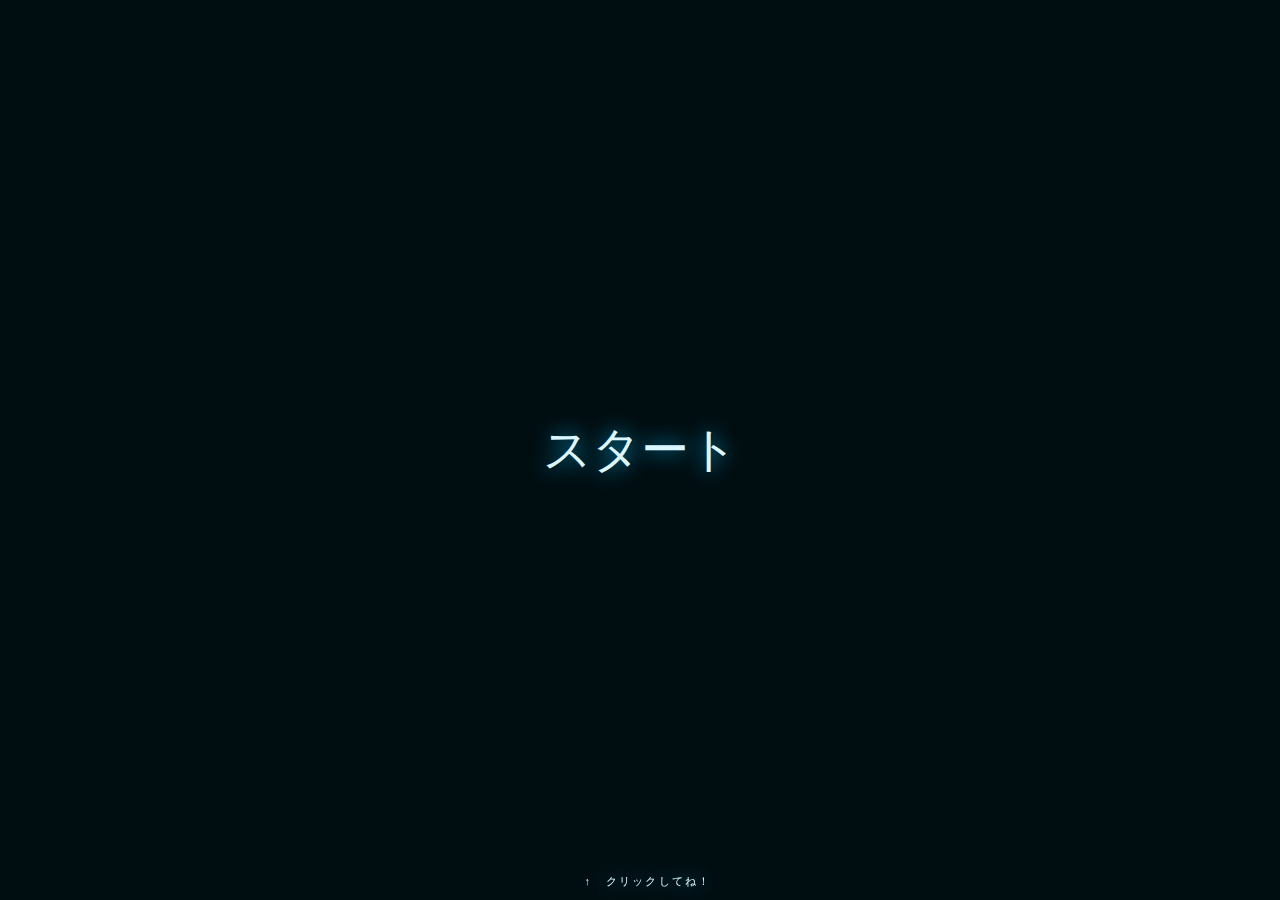
<file: 最初の画面/index.html>
<!DOCTYPE html>
<html lang="ja">
<head>
    <meta charset="UTF-8">
    <link rel="stylesheet" href="start.css">
</head>
<body>
  <div class="bluelight">
    <a href="../ロード画面/load.html">スタート</a>
  </div>
<p class="caption">↑　クリックしてね！</p>
</body>
</html>
</file>
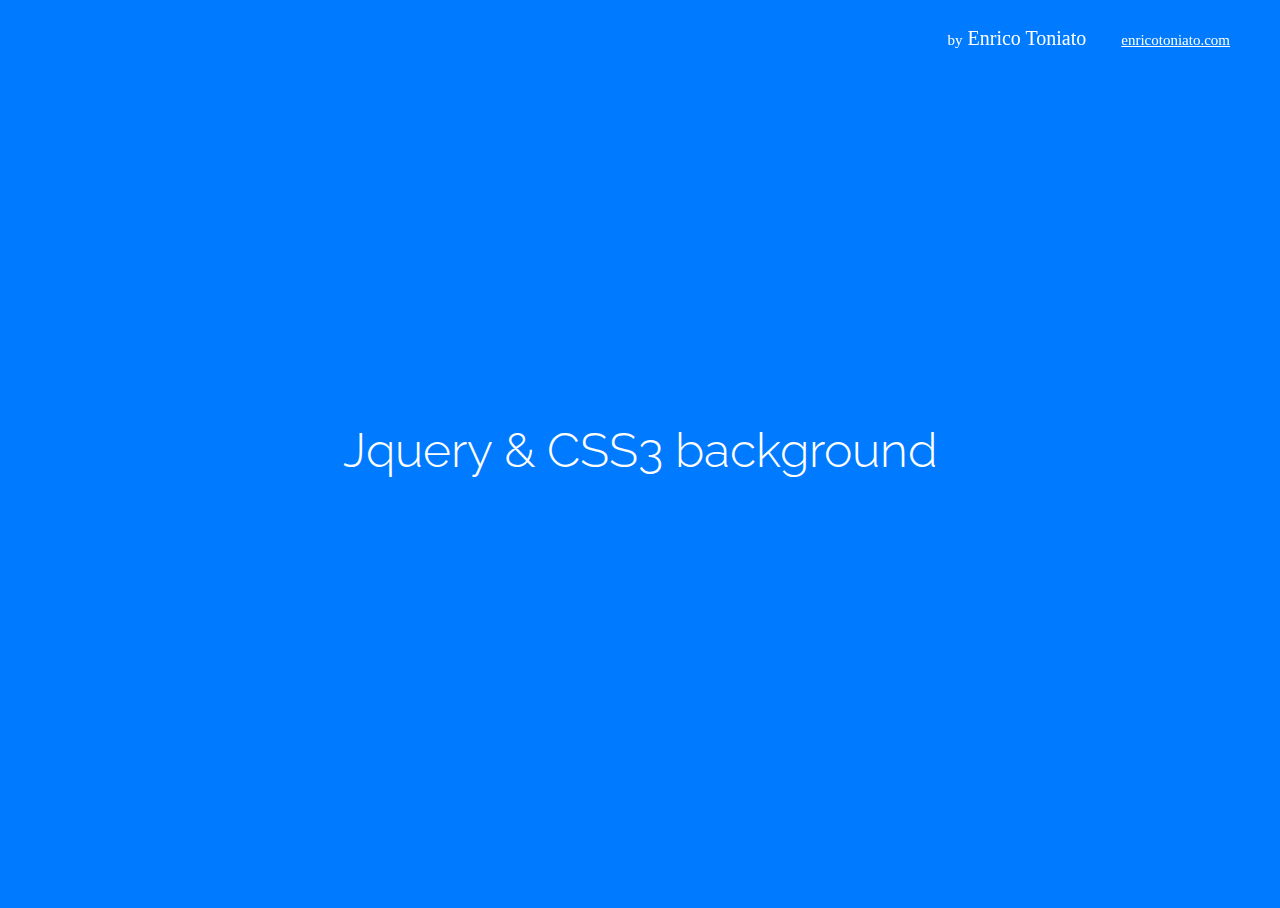
<file: 最初の画面１/index.html>
<!DOCTYPE html>
<html lang="ja">
<head>
    <meta charset="UTF-8">
     <script src="jquery-3.4.1.min.js"></script>
    <link href='https://fonts.googleapis.com/css?family=Raleway:300' rel='stylesheet' type='text/css'>


</head>
<body>
<h1>Jquery & CSS3 background</h1>

<h2><span>by</span> Enrico Toniato <a href="http://enricotoniato.com" target="_blank">enricotoniato.com</a></h2>
<style>
body, html {
  background: #007bff;
  height: 100%;
}

h1 {
  height: auto;
  display: table;
  width: 80%;
  text-align: center;
  overflow: auto;
  margin: auto;
  position: absolute;
  top: 0;
  left: 0;
  bottom: 0;
  right: 0;
  color: white;
  font-family: 'Raleway', sans-serif;
  font-weight: 300;
  font-size: 3em;
}

h2 {
  position: fixed;
  text-align: center;
  top: 10px;
  right: 20px;
  color: white;
  font-size: 20px;
  font-family: Roboto;
  font-weight: normal;
  z-index: 999;
}
h2 span {
  font-size: 15px;
  font-weight: lighter;
}
h2 a {
  color: white;
  font-size: 15px;
  padding: 0 30px;
}
</style>   
<script>
  var background = {}
  
  background.initializr = function (){
    
    var $this = this;
     

   
    //option
    $this.id = "background_css3";
    $this.style = {bubbles_color:"#fff",stroke_width:0, stroke_color :"black"};
    $this.bubbles_number = 30;
    $this.speed = [1500,8000]; //milliseconds
    $this.max_bubbles_height = $this.height;
    $this.shape = false // 1 : circle | 2 : triangle | 3 : rect | false :random
    
    if($("#"+$this.id).lenght > 0){
      $("#"+$this.id).remove();
    }
    $this.object = $("<div style='z-inde:-1;margin:0;padding:0; overflow:hidden;position:absolute;bottom:0' id='"+$this.id+"'> </div>'").appendTo("body");
    
    $this.ww = $(window).width()
    $this.wh = $(window).height()
    $this.width = $this.object.width($this.ww);
    $this.height = $this.object.height($this.wh);
    
    
    $("body").prepend("<style>.shape_background {transform-origin:center; width:80px; height:80px; background: "+$this.style.bubbles_color+"; position: absolute}</style>");
    
    
    for (i = 0; i < $this.bubbles_number; i++) {
        $this.generate_bubbles()
    }
    
  }

  
  
  

   background.generate_bubbles = function() {
     var $this = this;
     var base = $("<div class='shape_background'></div>");
     var shape_type = $this.shape ? $this.shape : Math.floor($this.rn(1,3));
     if(shape_type == 1) {
       var bolla = base.css({borderRadius: "50%"})
     }else if (shape_type == 2){
       var bolla = base.css({width:0, height:0, "border-style":"solid","border-width":"0 40px 69.3px 40px","border-color":"transparent transparent "+$this.style.bubbles_color+" transparent", background:"transparent"}); 
     }else{
       var bolla = base; 
     }    
     var rn_size = $this.rn(.8,1.2);
     bolla.css({"transform":"scale("+rn_size+") rotate("+$this.rn(-360,360)+"deg)", top:$this.wh+100, left:$this.rn(-60, $this.ww+60)});        
     bolla.appendTo($this.object);
     bolla.transit({top: $this.rn($this.wh/2,$this.wh/2-60), "transform":"scale("+rn_size+") rotate("+$this.rn(-360,360)+"deg)", opacity: 0},$this.rn($this.speed[0],$this.speed[1]), function(){
       $(this).remove();
       $this.generate_bubbles();
     })
       
    }


background.rn = function(from, to, arr) {
  if(arr){
          return Math.random() * (to - from + 1) + from;
  }else{
    return Math.floor(Math.random() * (to - from + 1) + from);
  }
    }
background.initializr()
</script>
</body>
</html>
</file>
<file: 最初の画面/start.css>
body {
  font-family: "Squada One",sans-serif;
  background: #000e12;
  color: #daf6ff;
}

.bluelight {
  display: table;
  width: 200px;
  height: 200px;
  position: absolute;
  left: 50%;
  top: 50%;
  transform: translate(-50%, -50%);
}
.bluelight a {
  display: table-cell;
  font-size: 3em;
  text-decoration: none;
  text-align: center;
  vertical-align: middle;
  border-radius: 50%;
  transition: background 1s, border-width 0.5s cubic-bezier(0.075, 0.82, 0.165, 1), text-shadow 0.5s;
  color: #daf6ff;
  text-shadow: 0 0 20px #0aafe6, 0 0 20px rgba(10, 175, 230, 0);
  box-shadow: 0 0 0 rgba(10, 175, 230, 0), inset 0 0 0 rgba(10, 175, 230, 0);
  background-image: radial-gradient(center, ellipse cover, rgba(10, 175, 230, 0) 0%, rgba(10, 175, 230, 0) 90%);
  border: 0 dotted rgba(10, 175, 230, 0);
}
.bluelight a:hover {
  color: #fff;
  text-shadow: 0 0 50px #0aafe6, 0 0 50px #0aafe6;
  background-image: radial-gradient(center, ellipse cover, rgba(10, 175, 230, 0.3) 0%, rgba(10, 175, 230, 0) 60%);
}
.bluelight:before, .bluelight:after, .bluelight a:before, .bluelight a:after {
  transition: 0.2s ease-in-out;
  content: "";
  display: block;
  position: absolute;
  border-radius: 50%;
  border: 60px dashed transparent;
  left: 50%;
  top: 50%;
  transform: translate(-50%, -50%);
}
.bluelight:before {
  animation: rotate 20s linear 0s infinite;
  width: 180%;
  height: 180%;
  border: 3px dotted rgba(10, 175, 230, 0);
  z-index: -1;
}
.bluelight:after {
  animation: rotate 10s linear 0s infinite reverse;
  border: 80px dashed rgba(10, 175, 230, 0);
  width: 160%;
  height: 160%;
  z-index: -2;
}
.bluelight a:before {
  animation: rotate 5s ease-in-out 0s infinite alternate;
  width: 120%;
  height: 120%;
  border: 50px dashed rgba(10, 175, 230, 0);
}
.bluelight a:after {
  animation: rotate 5s linear 0s infinite;
  border: 18px dashed rgba(10, 175, 230, 0);
  width: 120%;
  height: 120%;
}
.bluelight:hover:before {
  border-color: rgba(10, 175, 230, 0.3);
}
.bluelight:hover:after {
  border-color: rgba(10, 175, 230, 0.1);
}
.bluelight:hover a:before {
  border-color: rgba(10, 175, 230, 0.3);
}
.bluelight:hover a:after {
  border-color: rgba(10, 175, 230, 0.3);
}

@keyframes rotate {
  0% {
    transform: translate(-50%, -50%) rotate(0deg);
  }
  100% {
    transform: translate(-50%, -50%) rotate(360deg);
  }
}
p.caption {
  font-size: 0.7em;
  text-align: center;
  position: fixed;
  width: 100%;
  bottom: 0;
  letter-spacing: 0.2em;
  text-shadow: 0 0 20px #0aafe6, 0 0 20px rgba(10, 175, 230, 0);
}
</file>
